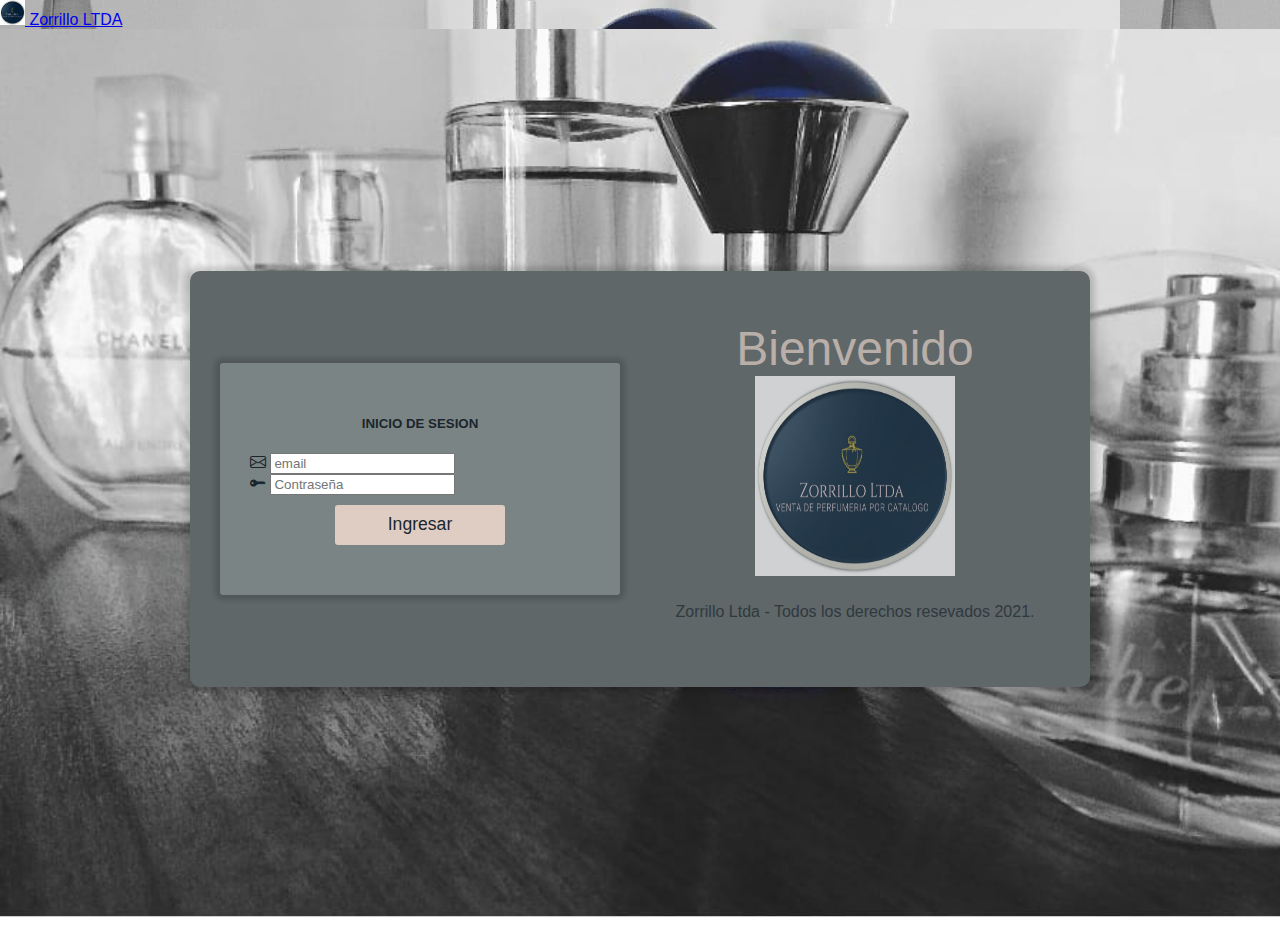
<file: index.html>
<!DOCTYPE html>
<html lang="en">
<head>
    <meta charset="UTF-8">
    <meta http-equiv="X-UA-Compatible" content="IE=edge">
    <meta name="viewport" content="width=device-width, initial-scale=1.0">
    <title>Inicio de secion</title>
    <link href="https://cdn.jsdelivr.net/npm/bootstrap@5.1.3/dist/css/bootstrap.min.css" rel="stylesheet" integrity="sha384-1BmE4kWBq78iYhFldvKuhfTAU6auU8tT94WrHftjDbrCEXSU1oBoqyl2QvZ6jIW3" crossorigin="anonymous">
    <link rel="stylesheet" href="https://cdn.jsdelivr.net/npm/bootstrap-icons@1.5.0/font/bootstrap-icons.css">
     <!-- Link hacia el archivo de estilos css -->
     <link rel="stylesheet" href="css/login.css">
     <script
     src="https://code.jquery.com/jquery-3.6.0.min.js"
     integrity="sha256-/xUj+3OJU5yExlq6GSYGSHk7tPXikynS7ogEvDej/m4="
     crossorigin="anonymous"></script>
    <script src="js/login.js"></script>
</head>
<nav class="navbar navbar-light bg-light">
  <div class="container-fluid">
    <a class="navbar-brand" href="#">
      <img src="img/logo.jpeg" alt="" width="25" height="25" class="d-inline-block align-text-center">
      Zorrillo LTDA
    </a>
  </div>
</nav>
<body>
    <div id="contenedor">
        <div id="contenedorcentrado">
            <div id="login">
                        <form id="loginform">
                            <h5><center>INICIO DE SESION</center></h5>
                                <div class="input-group mb-3">
                                    <span class="input-group-text bg-primary"><i class="bi bi-envelope text-white" ></i></span>
                                    <input type="email" class="form-control" placeholder="email" name="email" id="email">
                                </div>
                                <div class="input-group mb-3">
                                    <span class="input-group-text bg-primary"><i class="bi bi-key-fill text-white"></i></span>
                                    <input type="password" class="form-control" placeholder="Contraseña" name="password" id="password">
                                </div>                               
                                  
                            <center><button class="btn btn-primary text-center mt-2" type="button" onclick="validar()">Ingresar</button></center>                
                        
                        </form>                      
                        
             </div>
             <div id="derecho">
                <div class="titulo">  
                    Bienvenido
                    <img src="img/logo.jpeg" alt="" width="200" height="200" class="d-inline-block align-text-center">
                </div>
                <footer class="footer">
                    <p class="footer__text">Zorrillo Ltda - Todos los derechos resevados 2021.</p>
                </footer>
            </div>
        </div>
                 
    </div>
    
    <!--Para COmponentes Bootstrap que requieren Java Script-->
    <script src="https://cdn.jsdelivr.net/npm/bootstrap@5.1.3/dist/js/bootstrap.bundle.min.js" integrity="sha384-ka7Sk0Gln4gmtz2MlQnikT1wXgYsOg+OMhuP+IlRH9sENBO0LRn5q+8nbTov4+1p" crossorigin="anonymous"></script>
</body>
</html>
</file>
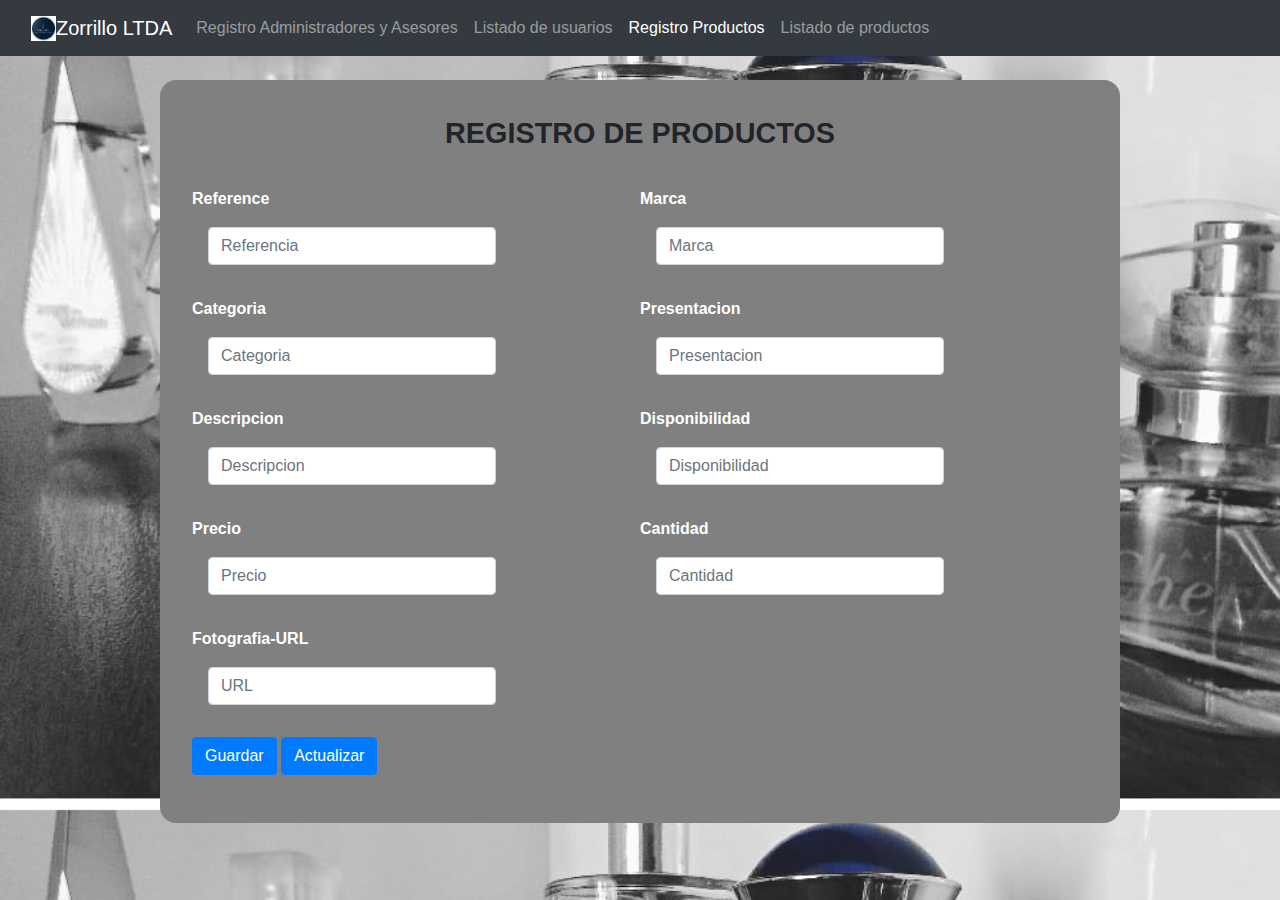
<file: productoForm.html>
<!DOCTYPE html>
<html lang="en">

<head>
    <meta charset="UTF-8">
    <meta http-equiv="X-UA-Compatible" content="IE=edge">
    <meta name="viewport" content="width=device-width, initial-scale=1.0">
    <link rel="shortcut icon" href="data:image/x-icon;," type="image/x-icon">
    <title>formulario de usurio</title>
    <link href="//maxcdn.bootstrapcdn.com/bootstrap/4.1.1/css/bootstrap.min.css" rel="stylesheet" id="bootstrap-css" />
    <link rel="stylesheet" href="css/inicio.css">
    <link href="css/formulario.css" rel="stylesheet">
    <script
     src="https://code.jquery.com/jquery-3.6.0.min.js"
     integrity="sha256-/xUj+3OJU5yExlq6GSYGSHk7tPXikynS7ogEvDej/m4="
     crossorigin="anonymous"></script>
    <script src="js/productos.js"></script>
</head>

<body>
    <nav class="navbar navbar-expand-md navbar-dark bg-dark mb-4">
        <div class="container-fluid">
            <img src="img/logo.jpeg" alt="" width="25" height="25" class="d-inline-block align-text-center">
            <a class="navbar-brand" href="#">Zorrillo LTDA</a>
            <div class="collapse navbar-collapse" id="navbarCollapse">
                <ul class="navbar-nav me-auto mb-2 mb-md-0">
                    <li class="nav-item">
                        <a class="nav-link" aria-current="page" href="userform.html">Registro Administradores y Asesores</a>
                    </li>
                    <li class="nav-item">
                        <a class="nav-link" aria-current="page" href="listadoUsers.html">Listado de usuarios</a>
                    </li>
                    <li class="nav-item">
                        <a class="nav-link active" aria-current="page" href="productoForm.html">Registro Productos</a>
                    </li>
                    <li class="nav-item">
                        <a class="nav-link" aria-current="page" href="listadoProductos.html">Listado de productos</a>
                    </li>
    
                </ul>
            </div>
        </div>
    </nav>
 

    <section id="registro admins">
        <form class="formulario" id="resultado1">
            <fieldset>
                <legend>Registro de Productos</legend>                   
                <div id="formato5" class="contenedor-campos">
                    <div class="campo">
                        <label>Reference </label>
                        <input class="form-control m-3"
                               style="width: 18em" 
                               type="text" 
                               id="reference" 
                               name="reference" 
                               placeholder="Referencia" 
                               required>
                    </div>
                    <div class="campo">        
                        <label>Marca</label>
                        <input class="form-control m-3" style="width: 18em" type="text" id="brand" name="brand" placeholder="Marca" required>
                    </div>
                    <div class="campo">
                        <label>Categoria</label>
                        <input class="form-control m-3" style="width: 18em" type="text" id="category" name="category" placeholder="Categoria" required>
                    </div>  
                    <div class="campo">
                        <label>Presentacion</label>
                        <input class="form-control m-3" style="width: 18em" type="text" id="presentation" name="presentation"placeholder="Presentacion" required>
                    </div>
                    <div class="campo">
                        <label>Descripcion</label>
                        <input class="form-control m-3" style="width: 18em" type="text" id="description" name="description"placeholder="Descripcion" required>
                    </div>
                    <div class="campo"> 
                        <label>Disponibilidad</label>
                        <input class="form-control m-3" style="width: 18em" type="text" id="availability" name="availability" placeholder="Disponibilidad" required>
                    </div>
                    <div class="campo">
                        <label>Precio</label>
                        <input class="form-control m-3" style="width: 18em" type="number" id="price" name="price" placeholder="Precio" required>
                    </div>
                    <div class="campo">
                        <label>Cantidad</label>
                        <input class="form-control m-3" style="width: 18em" type="number" id="quantity" name="quantity" placeholder="Cantidad" required>
                    </div>
                    <div class="campo">
                        <label>Fotografia-URL</label>
                        <input class="form-control m-3" style="width: 18em" type="text" id="photography" name="photography" placeholder="URL" required>
                    </div>
                </div>  

                <button type="button" class="btn btn-primary mb-3 center" id="buttonSave" onclick="guardarInformacionProductos()" disable="false">Guardar</button>
                <button type="button" class="btn btn-primary mb-3 center" id="buttonUpdate" onclick="actualizarInformacionProductos()"disable="true">Actualizar</button>   
               
            </fieldset>
        </form>
    </section>
</body>

</html>
</file>
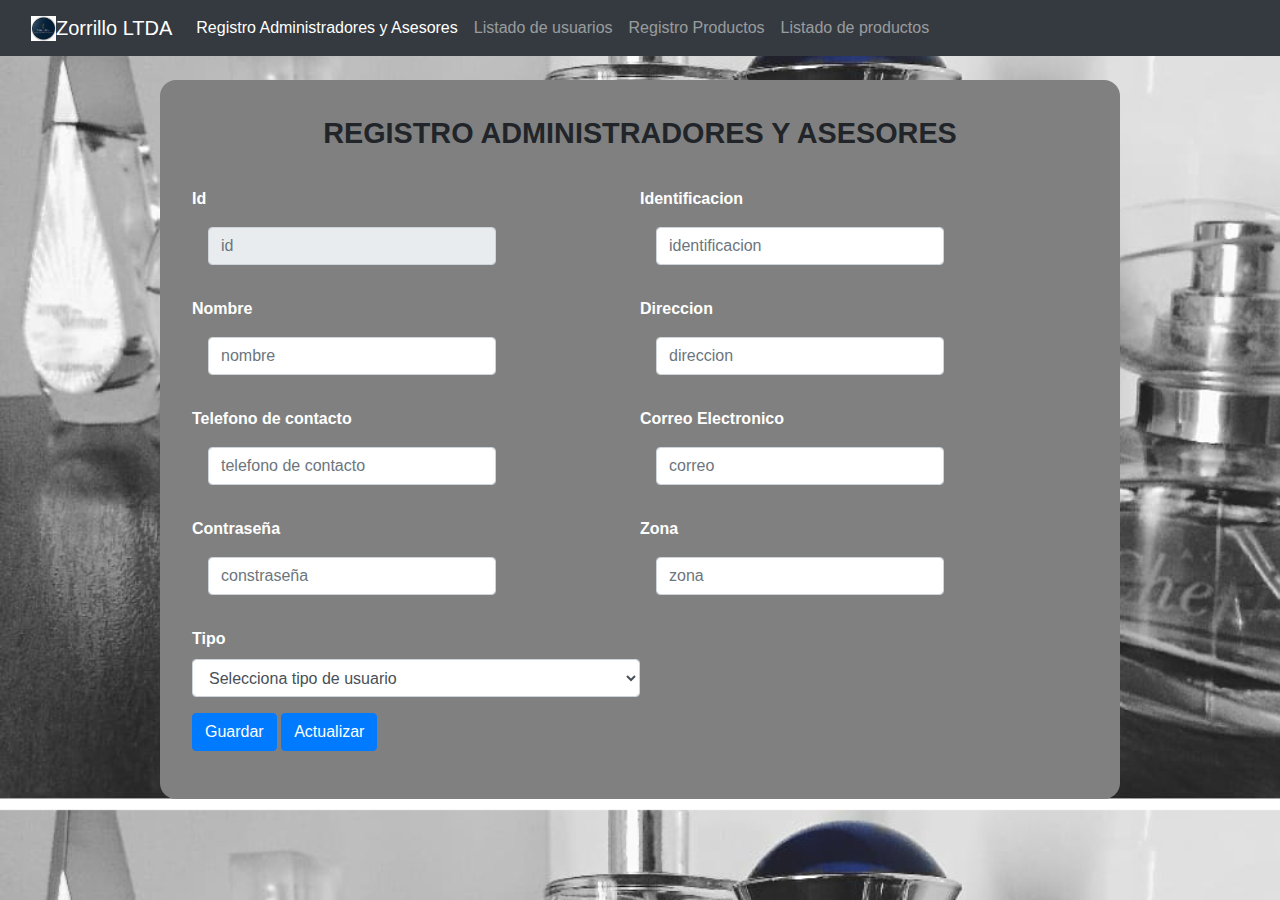
<file: userform.html>
<!DOCTYPE html>
<html lang="en">

<head>
    <meta charset="UTF-8">
    <meta http-equiv="X-UA-Compatible" content="IE=edge">
    <meta name="viewport" content="width=device-width, initial-scale=1.0">
    <link rel="shortcut icon" href="data:image/x-icon;," type="image/x-icon">
    <title>formulario de usurio</title>
    <link href="//maxcdn.bootstrapcdn.com/bootstrap/4.1.1/css/bootstrap.min.css" rel="stylesheet" id="bootstrap-css" />
    <link rel="stylesheet" href="css/inicio.css">
    <link href="css/formulario.css" rel="stylesheet">
    <script
     src="https://code.jquery.com/jquery-3.6.0.min.js"
     integrity="sha256-/xUj+3OJU5yExlq6GSYGSHk7tPXikynS7ogEvDej/m4="
     crossorigin="anonymous"></script>
    <script src="js/misfunciones.js"></script>
</head>

<body>
    <nav class="navbar navbar-expand-md navbar-dark bg-dark mb-4">
        <div class="container-fluid">
            <img src="img/logo.jpeg" alt="" width="25" height="25" class="d-inline-block align-text-center">
            <a class="navbar-brand" href="#">Zorrillo LTDA</a>
            <div class="collapse navbar-collapse" id="navbarCollapse">
                <ul class="navbar-nav me-auto mb-2 mb-md-0">
                    <li class="nav-item">
                        <a class="nav-link active" aria-current="page" href="userform.html">Registro Administradores y Asesores</a>
                    </li>
                    <li class="nav-item">
                        <a class="nav-link" aria-current="page" href="listadoUsers.html">Listado de usuarios</a>
                    </li>
                    <li class="nav-item">
                        <a class="nav-link" aria-current="page" href="productoForm.html">Registro Productos</a>
                    </li>
                    <li class="nav-item">
                        <a class="nav-link" aria-current="page" href="listadoProductos.html">Listado de productos</a>
                    </li>
    
                </ul>
            </div>
        </div>
    </nav>
 
    <section id="registro admins">

        <form class="formulario" id="resultado1">
            <fieldset>
                <legend>Registro Administradores y Asesores</legend>

                <div id="formato5" class="contenedor-campos">
                    <div class="campo">
                        <label>Id </label>
                        <input class="form-control m-3" style="width: 18em" type="number" id="id" placeholder="id" disabled>
                    </div>
                    <div class="campo">
                        <label>Identificacion </label>
                        <input class="form-control m-3" style="width: 18em" type="number" id="identification" placeholder="identificacion" required>
                    </div>   
                    <div class="campo"> 
                        <label>Nombre</label>
                        <input class="form-control m-3" style="width: 18em" type="text" id="name" placeholder="nombre" required>
                    </div>
                    <div class="campo">
                        <label>Direccion</label>
                        <input class="form-control m-3" style="width: 18em" type="text" id="address" placeholder="direccion" required>
                    </div>  
                    <div class="campo">  
                        <label>Telefono de contacto</label>
                        <input class="form-control m-3" style="width: 18em" type="number" id="cellPhone" placeholder="telefono de contacto" required>
                    </div>
                    <div class="campo">
                        <label>Correo Electronico</label>
                        <input class="form-control m-3" style="width: 18em" type="email" id="email" placeholder="correo" required>
                    </div>
                    <div class="campo">
                        <label>Contraseña</label>
                        <input class="form-control m-3" style="width: 18em" type="password" id="password" placeholder="constraseña" required>
                    </div>
                    <div class="campo">
                        <label>Zona</label>
                        <input class="form-control m-3" style="width: 18em" type="text" id="zone" placeholder="zona" required>
                    </div>
                    <div class="campo">
                        <label>Tipo</label>
                        <select name="type" id="type" class="form-control" required>
                            <option selected value="">Selecciona tipo de usuario</option> 
                            <option value="coordinadorZona">COORD</option>
                            <option value="asesorComercial">ASE</option>                                                             
                        </select >                            
                    </div> 
                </div><!--Contenedor de los campos-->
                
                <button type="button" class="btn btn-primary mb-3 center" id="buttonSave" onclick="guardarInformacionUsuarios()" disable="false">Guardar</button>
                <button type="button" class="btn btn-primary mb-3 center" id="buttonUpdate" onclick="actualizarInformacionUsuarios()"disable="true">Actualizar</button>
            </fieldset>
            
        </form>
    </section>
</body>

</html>
</file>
<file: css/login.css>
/* efectos por defecto */
body {
  font-family: 'Overpass', sans-serif;
  font-weight: normal;
  font-size: 100%;
  color: #1b262c;
  
  margin: 0;
  background-color: #5f6769;
  background-image: url("/img/fondo2.jpeg");
}
.header{
  display: flex;
  justify-content: center;
  background-color: rgb(248, 242, 244);
}

.header__logo{
  margin: 0.01rem 35rem;
}

/* efectos para el contenedor de pantalla completa */
#contenedor {
  display: flex;
  align-items: center;
  justify-content: center;
  
  margin: 0;
  padding: 0;
  min-width: 100vw;
  min-height: 100vh;
  width: 100%;
  height: 100%;
  
  background-image: url(../img/fondo2.jpeg);
  background-position: center;
  background-size: cover;
}

/* contenedor del login a la izquierda */
#contenedorcentrado {
  display: flex;
  align-items: center;
  justify-content: center;
  flex-direction:row;
  
  min-width: 380px;
  max-width: 900px;
  width: 90%;
  
  background-color: #5f6769;
  
  /*opacity: 0.50;
  filter: alpha(opacity=50);*/
  
  border-radius: 10px 10px 10px 10px;
  -moz-border-radius: 10px 10px 10px 10px;
  -webkit-border-radius: 10px 10px 10px 10px;
  
  -webkit-box-shadow: 0px 0px 5px 5px rgba(0,0,0,0.15);
  -moz-box-shadow: 0px 0px 5px 5px rgba(0,0,0,0.15);
  box-shadow: 0px 0px 5px 5px rgba(0,0,0,0.15);
  
  padding: 30px;
  box-sizing: border-box;
}

/* formulario de login */
/* formulario de login */
#login {
  width: 100%;
  max-width: 400px;
  min-width: 400px;
  padding: 30px 30px 50px 30px;
  background-color: #7a8485;
  
  -webkit-box-shadow: 0px 0px 5px 5px rgba(0,0,0,0.15);
  -moz-box-shadow: 0px 0px 5px 5px rgba(0,0,0,0.15);
  box-shadow: 0px 0px 5px 5px rgba(0,0,0,0.15);
  
  border-radius: 3px 3px 3px 3px;
  -moz-border-radius: 3px 3px 3px 3px;
  -webkit-border-radius: 3px 3px 3px 3px;
  
  box-sizing: border-box;
  
  opacity: 1;
  filter: alpha(opacity=1);
}




#login button {
  font-family: 'Overpass', sans-serif;
  text-align: center;
  font-size: 110%;
  color:#1b262c;
  width: 50%;
  height: 40px;
  border: none;
  
  border-radius: 3px 3px 3px 3px;
  -moz-border-radius: 3px 3px 3px 3px;
  -webkit-border-radius: 3px 3px 3px 3px;
  
  background-color: #dfcdc3;
  
  margin-top: 10px;
}

#login button:hover {
  background-color: #3c4245;
  color:#dfcdc3;
}
/* formulario de login */
/* formulario de login */

/* seccion de la derecha */
/* seccion de la derecha */
/* por defecto */
#derecho {
  /*display: flex;
  align-items:center;
  justify-content:center;*/
  
  text-align: center;
  width: 100%;
  
  opacity: 0.70;
  filter: alpha(opacity=70);
  
  padding:20px 20px 20px 50px;
  box-sizing: border-box;
}

.titulo {
  font-size: 300%;
  color:#dfcdc3;
}

.logo-empresa img {
  width: 60%;
}

hr {
  border-top: 1px solid #8c8b8b;
border-bottom: 1px solid #dfcdc3;
  
}
.pie-form {
  font-size: 90%;
  text-align: center;    
  margin-top: 15px;
}

.pie-form a {
  display: block;
  text-decoration: none;
  color: #dfcdc3;
  margin-bottom: 3px;
}

.pie-form a:hover {
  color: #278d91;
}
/* seccion de la derecha */
/* seccion de la derecha */

/* ajustar a pantallas con ancho menor o igual a 775px; */
/* ajustar a pantallas con ancho menor o igual a 775px; */
@media all and (max-width: 775px)
{
  #contenedorcentrado {
      flex-direction:column-reverse;

      min-width: 380px;
      max-width: 900px;
      width: 90%;

      background-color: #5f6769;

      /*opacity: 0.50;
      filter: alpha(opacity=50);*/

      border-radius: 10px 10px 10px 10px;
      -moz-border-radius: 10px 10px 10px 10px;
      -webkit-border-radius: 10px 10px 10px 10px;

      -webkit-box-shadow: 0px 0px 5px 5px rgba(0,0,0,0.15);
      -moz-box-shadow: 0px 0px 5px 5px rgba(0,0,0,0.15);
      box-shadow: 0px 0px 5px 5px rgba(0,0,0,0.15);

      padding: 30px;
      box-sizing: border-box;
  }
  
  #login {
      margin: 0 auto;
  }
  
  #derecho {
      padding:20px 20px 20px 20px;
  }
  
  #login label {
      text-align: left;
  }
}
/* ajustar a pantallas con ancho menor o igual a 775px; */
</file>
<file: css/inicio.css>
body {
  margin: 0;
  padding: 0;
 background-color: rgb(37, 30, 30);
  background-size: cover;
  height: 90vh;
  background-color: #5f6769;
  background-image: url("/img/fondo2.jpeg");
}
#login .container #login-row #login-column #login-box {
  margin-top: 30px;
  max-width: 600px;
  height: 520px;
  border: 1px solid #9c9c9c;
  background-color: #eaeaea;
}
#login .container #login-row #login-column #login-box #login-form {
  padding: 20px;
}
#login
  .container
  #login-row
  #login-column
  #login-box
  #login-form
  #register-link {
  margin-top: -85px;
}
</file>
<file: css/formulario.css>
.formulario{
    background-color: gray;
    width:min(60rem,100%);
    margin: 0 auto;
    padding: 2rem;
    border-radius: 1rem;

}
.formulario fieldset{
    border: none;
}
.formulario legend{
    text-align: center;
    font-size: 1.8rem;
    text-transform: uppercase;
    font-weight: 700;
    margin-bottom: 2rem;

}
.contenedor-campos{
    display:grid;
    grid-template-columns: 50% 50%;
    grid-template-rows: auto auto;
    column-gap: 1 rem;
}
.campo:nth-child(4){
    grid-column: 2/3;
}
.campo{
    margin-bottom: 1rem;
}
.campo label{
    color: white;
    font-weight: bold;
    margin-bottom: .5rem;
    display:block;
}
</file>
